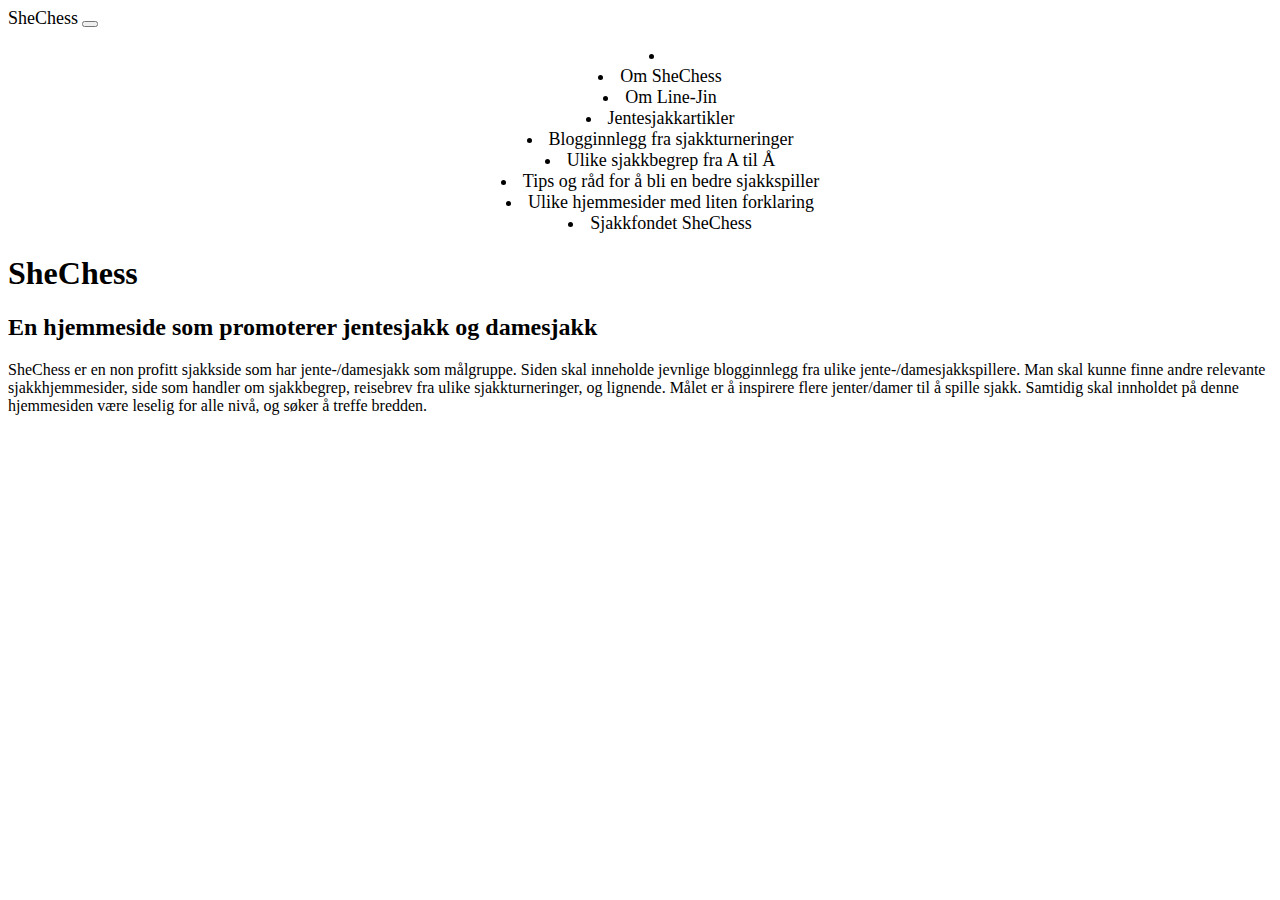
<file: index.html>
<!DOCTYPE html>
<html lang="en">
  <head>
    <meta charset="UTF-8" />
    <meta http-equiv="X-UA-Compatible" content="IE=edge" />
    <meta name="viewport" content="width=device-width, initial-scale=1.0" />
    <title>SheChess - en sjakkside med fokus på temaet jente-/damesjakk</title>
    <link
      href="https://cdn.jsdelivr.net/npm/bootstrap@5.3.0-alpha1/dist/css/bootstrap.min.css"
      rel="stylesheet"
      integrity="sha384-GLhlTQ8iRABdZLl6O3oVMWSktQOp6b7In1Zl3/Jr59b6EGGoI1aFkw7cmDA6j6gD"
      crossorigin="anonymous"
    />
    <script
      src="https://cdn.jsdelivr.net/npm/bootstrap@5.3.0-alpha1/dist/js/bootstrap.bundle.min.js"
      integrity="sha384-w76AqPfDkMBDXo30jS1Sgez6pr3x5MlQ1ZAGC+nuZB+EYdgRZgiwxhTBTkF7CXvN"
      crossorigin="anonymous"
    ></script>
    <link rel="stylesheet" href="/src/styles.css" />
    <link rel="stylesheet" href="/src/styles.css" />
    <link rel="stylesheet" href="/artikler-om-jentespillere.html" />
    <link rel="stylesheet" href="/blogginnlegg-sjakkturneringer.html" />
    <link rel="stylesheet" href="/meritliste.html" />
    <link rel="stylesheet" href="/om-line-jin.html" />
    <link rel="stylesheet" href="/om-shechess.html" />
    <link rel="stylesheet" href="/tips-bedre-sjakkspiller.html" />
    <link rel="stylesheet" href="/ulike-begrep.html" />
    <link rel="stylesheet" href="/sjakkpekere.html" />
  </head>
  <body>
    <nav class="navbar navbar-expand-lg bg-body-tertiary">
      <div class="container-fluid">
        <a class="navbar-brand" href="/index.html">SheChess</a>
        <button
          class="navbar-toggler"
          type="button"
          data-bs-toggle="collapse"
          data-bs-target="#navbarNav"
          aria-controls="navbarNav"
          aria-expanded="false"
          aria-label="Toggle navigation"
        >
          <span class="navbar-toggler-icon"></span>
        </button>
        <div class="collapse navbar-collapse" id="navbarNav">
          <ul class="navbar-nav">
            <li class="nav-item">
              <a
                class="nav-link active"
                aria-current="page"
                href="/index.html"
              ></a>
            </li>
            <li class="nav-item">
              <a class="nav-link" href="/om-shechess.html">Om SheChess</a>
            </li>
            <li class="nav-item">
              <a class="nav-link" href="/om-line-jin.html">Om Line-Jin</a>
            </li>
            <li class="nav-item">
              <a class="nav-link" href="/artikler-om-jentespillere.html"
                >Jentesjakkartikler</a
              >
            </li>
            <li class="nav-item">
              <a class="nav-link" href="/blogginnlegg-sjakkturneringer.html"
                >Blogginnlegg fra sjakkturneringer</a
              >
            </li>
            <li class="nav-item">
              <a class="nav-link" href="/ulike-begrep.html"
                >Ulike sjakkbegrep fra A til Å</a
              >
            </li>
            <li class="nav-item">
              <a class="nav-link" href="/tips-bedre-sjakkspiller.html">
                Tips og råd for å bli en bedre sjakkspiller</a
              >
            </li>
            <li class="nav-item">
              <a class="nav-link" href="/sjakkpekere.html">
                Ulike hjemmesider med liten forklaring</a
              >
            </li>
            <li class="nav-item">
              <a class="nav-link" href="/sjakkfondet-shechess.html"
                >Sjakkfondet SheChess</a
              >
            </li>
          </ul>
        </div>
      </div>
    </nav>
    <h1 class="text-center mt-5 mb-3">SheChess</h1>
    <h2 class="text-center mb-3">
      En hjemmeside som promoterer jentesjakk og damesjakk
    </h2>
    <p class="text-center">
      SheChess er en non profitt sjakkside som har jente-/damesjakk som
      målgruppe. Siden skal inneholde jevnlige blogginnlegg fra ulike
      jente-/damesjakkspillere. Man skal kunne finne andre relevante
      sjakkhjemmesider, side som handler om sjakkbegrep, reisebrev fra ulike
      sjakkturneringer, og lignende. Målet er å inspirere flere jenter/damer til
      å spille sjakk. Samtidig skal innholdet på denne hjemmesiden være leselig
      for alle nivå, og søker å treffe bredden.
    </p>
  </body>
</html>
</file>
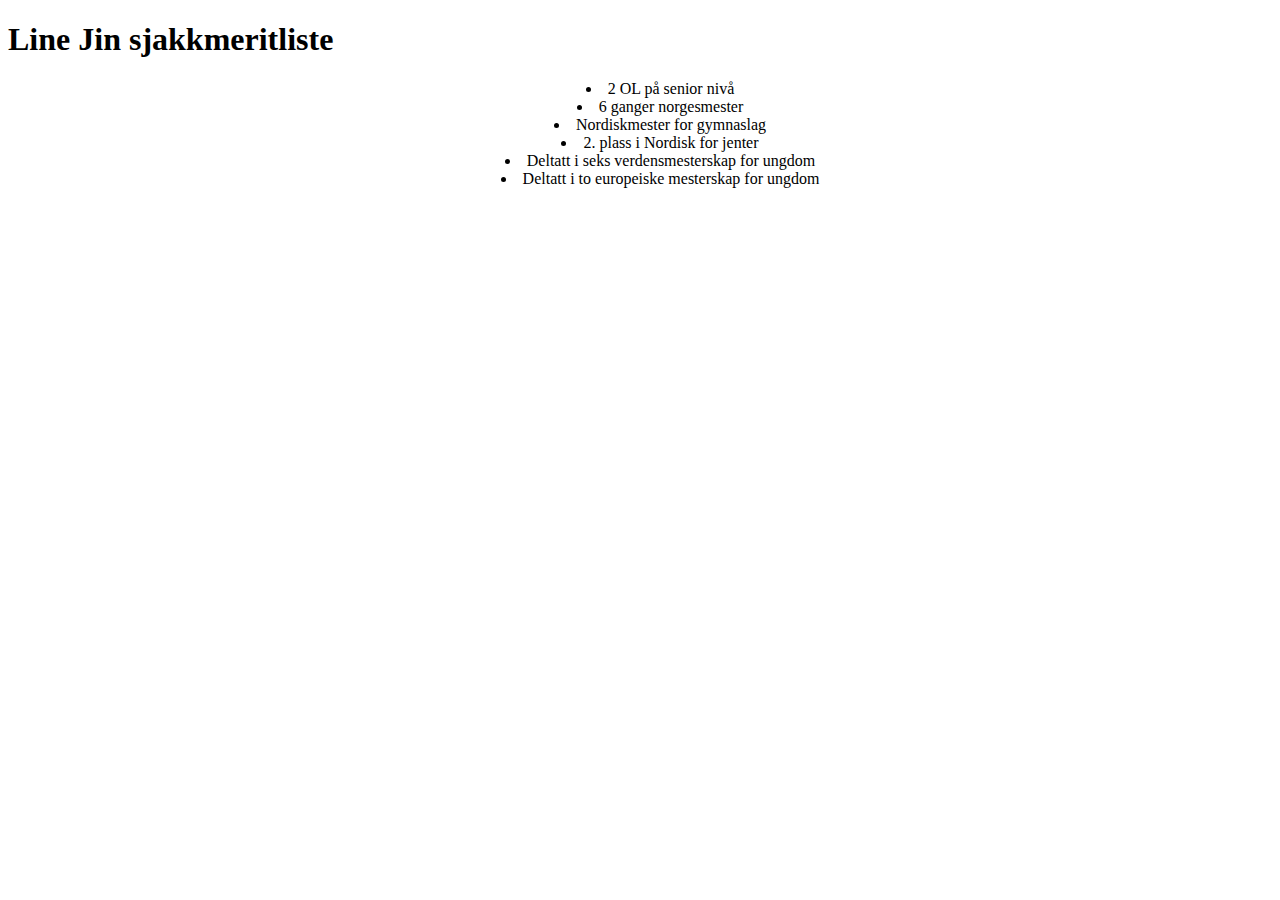
<file: meritliste.html>
<!DOCTYPE html>
<html lang="en">
  <head>
    <meta charset="UTF-8" />
    <meta http-equiv="X-UA-Compatible" content="IE=edge" />
    <meta name="viewport" content="width=device-width, initial-scale=1.0" />
    <title>Line Jin sin sjakkmeritliste</title>
    <link
      href="https://cdn.jsdelivr.net/npm/bootstrap@5.3.0-alpha1/dist/css/bootstrap.min.css"
      rel="stylesheet"
      integrity="sha384-GLhlTQ8iRABdZLl6O3oVMWSktQOp6b7In1Zl3/Jr59b6EGGoI1aFkw7cmDA6j6gD"
      crossorigin="anonymous"
    />
    <script
      src="https://cdn.jsdelivr.net/npm/bootstrap@5.3.0-alpha1/dist/js/bootstrap.bundle.min.js"
      integrity="sha384-w76AqPfDkMBDXo30jS1Sgez6pr3x5MlQ1ZAGC+nuZB+EYdgRZgiwxhTBTkF7CXvN"
      crossorigin="anonymous"
    ></script>
    <link rel="stylesheet" href="/src/styles.css" />
  </head>
  <body>
    <h1 class="text-center mt-5">Line Jin sjakkmeritliste</h1>
    <p>
        <ul>
            <li> 2 OL på senior nivå</li>
            <li> 6 ganger norgesmester</li>
            <li> Nordiskmester for
      gymnaslag</li>
      <li> 2. plass i Nordisk for jenter</li>
      <li> Deltatt i seks
      verdensmesterskap for ungdom</li>
      <li> Deltatt i to europeiske mesterskap for
      ungdom</li>
           
      </ul>
    </p>
  </body>
</html>
</file>
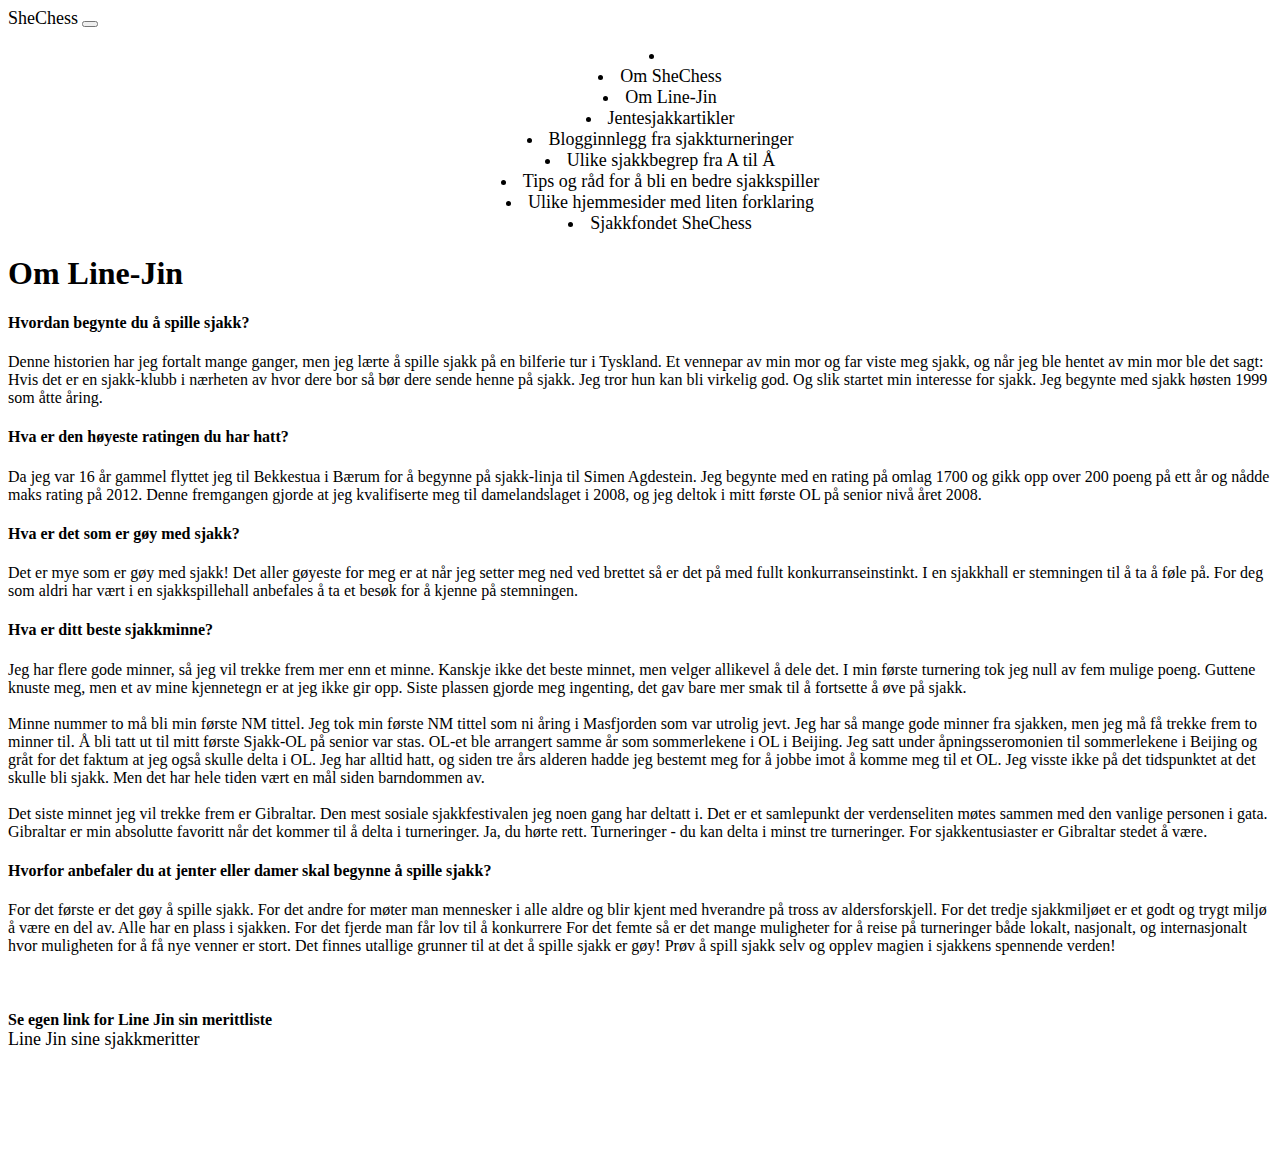
<file: om-line-jin.html>
<!DOCTYPE html>
<html lang="en">
  <head>
    <meta charset="UTF-8" />
    <meta http-equiv="X-UA-Compatible" content="IE=edge" />
    <meta name="viewport" content="width=device-width, initial-scale=1.0" />
    <title>Om Line-Jin sjakk og annen bakgrunn</title>
    <link
      href="https://cdn.jsdelivr.net/npm/bootstrap@5.3.0-alpha1/dist/css/bootstrap.min.css"
      rel="stylesheet"
      integrity="sha384-GLhlTQ8iRABdZLl6O3oVMWSktQOp6b7In1Zl3/Jr59b6EGGoI1aFkw7cmDA6j6gD"
      crossorigin="anonymous"
    />
    <script
      src="https://cdn.jsdelivr.net/npm/bootstrap@5.3.0-alpha1/dist/js/bootstrap.bundle.min.js"
      integrity="sha384-w76AqPfDkMBDXo30jS1Sgez6pr3x5MlQ1ZAGC+nuZB+EYdgRZgiwxhTBTkF7CXvN"
      crossorigin="anonymous"
    ></script>
    <link rel="stylesheet" href="/src/styles.css" />
  </head>
  <body>
    <nav class="navbar navbar-expand-lg bg-body-tertiary">
      <div class="container-fluid">
        <a class="navbar-brand" href="/index.html">SheChess</a>
        <button
          class="navbar-toggler"
          type="button"
          data-bs-toggle="collapse"
          data-bs-target="#navbarNav"
          aria-controls="navbarNav"
          aria-expanded="false"
          aria-label="Toggle navigation"
        >
          <span class="navbar-toggler-icon"></span>
        </button>
        <div class="collapse navbar-collapse" id="navbarNav">
          <ul class="navbar-nav">
            <li class="nav-item">
              <a class="nav-link" aria-current="page" href="/index.html"></a>
            </li>
            <li class="nav-item">
              <a class="nav-link" href="/om-shechess.html">Om SheChess</a>
            </li>
            <li class="nav-item">
              <a class="nav-link active" href="/om-line-jin.html"
                >Om Line-Jin</a
              >
            </li>
            <li class="nav-item">
              <a class="nav-link" href="/artikler-om-jentespillere.html"
                >Jentesjakkartikler</a
              >
            </li>
            <li class="nav-item">
              <a class="nav-link" href="/blogginnlegg-sjakkturneringer.html"
                >Blogginnlegg fra sjakkturneringer</a
              >
            </li>
            <li class="nav-item">
              <a class="nav-link" href="/ulike-begrep.html"
                >Ulike sjakkbegrep fra A til Å</a
              >
            </li>
            <li class="nav-item">
              <a class="nav-link" href="/tips-bedre-sjakkspiller.html">
                Tips og råd for å bli en bedre sjakkspiller</a
              >
            </li>
            <li class="nav-item">
              <a class="nav-link" href="/ulike-hjemmesider.html">
                Ulike hjemmesider med liten forklaring</a
              >
            </li>
            <li class="nav-item">
              <a class="nav-link" href="/sjakkfondet-shechess.html"
                >Sjakkfondet SheChess</a
              >
            </li>
          </ul>
        </div>
      </div>
    </nav>
    <h1 class="text-center mt-5 mb-3">Om Line-Jin</h1>
    <h4 class="text-center">Hvordan begynte du å spille sjakk?</h4>
    <p class="text-center">
      Denne historien har jeg fortalt mange ganger, men jeg lærte å spille sjakk
      på en bilferie tur i Tyskland. Et vennepar av min mor og far viste meg
      sjakk, og når jeg ble hentet av min mor ble det sagt: Hvis det er en
      sjakk-klubb i nærheten av hvor dere bor så bør dere sende henne på sjakk.
      Jeg tror hun kan bli virkelig god. Og slik startet min interesse for
      sjakk. Jeg begynte med sjakk høsten 1999 som åtte åring.
    </p>
    <h4 class="text-center mt-5">Hva er den høyeste ratingen du har hatt?</h4>
    <p class="text-center">
      Da jeg var 16 år gammel flyttet jeg til Bekkestua i Bærum for å begynne på
      sjakk-linja til Simen Agdestein. Jeg begynte med en rating på omlag 1700
      og gikk opp over 200 poeng på ett år og nådde maks rating på 2012. Denne
      fremgangen gjorde at jeg kvalifiserte meg til damelandslaget i 2008, og
      jeg deltok i mitt første OL på senior nivå året 2008.
    </p>
    <h4 class="text-center">Hva er det som er gøy med sjakk?</h4>
    <p class="text-center">
      Det er mye som er gøy med sjakk! Det aller gøyeste for meg er at når jeg
      setter meg ned ved brettet så er det på med fullt konkurranseinstinkt. I
      en sjakkhall er stemningen til å ta å føle på. For deg som aldri har vært
      i en sjakkspillehall anbefales å ta et besøk for å kjenne på stemningen.
    </p>
    <h4 class="text-center mt-5">Hva er ditt beste sjakkminne?</h4>
    <p class="text-center">
      Jeg har flere gode minner, så jeg vil trekke frem mer enn et minne.
      Kanskje ikke det beste minnet, men velger allikevel å dele det. I min
      første turnering tok jeg null av fem mulige poeng. Guttene knuste meg, men
      et av mine kjennetegn er at jeg ikke gir opp. Siste plassen gjorde meg
      ingenting, det gav bare mer smak til å fortsette å øve på sjakk.
      <br />
      <br />
      Minne nummer to må bli min første NM tittel. Jeg tok min første NM tittel
      som ni åring i Masfjorden som var utrolig jevt. Jeg har så mange gode
      minner fra sjakken, men jeg må få trekke frem to minner til. Å bli tatt ut
      til mitt første Sjakk-OL på senior var stas. OL-et ble arrangert samme år
      som sommerlekene i OL i Beijing. Jeg satt under åpningsseromonien til
      sommerlekene i Beijing og gråt for det faktum at jeg også skulle delta i
      OL. Jeg har alltid hatt, og siden tre års alderen hadde jeg bestemt meg
      for å jobbe imot å komme meg til et OL. Jeg visste ikke på det tidspunktet
      at det skulle bli sjakk. Men det har hele tiden vært en mål siden
      barndommen av.
      <br />
      <br />
      Det siste minnet jeg vil trekke frem er Gibraltar. Den mest sosiale
      sjakkfestivalen jeg noen gang har deltatt i. Det er et samlepunkt der
      verdenseliten møtes sammen med den vanlige personen i gata. Gibraltar er
      min absolutte favoritt når det kommer til å delta i turneringer. Ja, du
      hørte rett. Turneringer - du kan delta i minst tre turneringer. For
      sjakkentusiaster er Gibraltar stedet å være.
    </p>
    <h4 class="text-center mt-5">
      Hvorfor anbefaler du at jenter eller damer skal begynne å spille sjakk?
    </h4>
    <p class="text-center">
      For det første er det gøy å spille sjakk. For det andre for møter man
      mennesker i alle aldre og blir kjent med hverandre på tross av
      aldersforskjell. For det tredje sjakkmiljøet er et godt og trygt miljø å
      være en del av. Alle har en plass i sjakken. For det fjerde man får lov
      til å konkurrere For det femte så er det mange muligheter for å reise på
      turneringer både lokalt, nasjonalt, og internasjonalt hvor muligheten for
      å få nye venner er stort. Det finnes utallige grunner til at det å spille
      sjakk er gøy! Prøv å spill sjakk selv og opplev magien i sjakkens
      spennende verden!
    </p>
    <br />
    <h4 class="text-center mt-5">
      Se egen link for Line Jin sin merittliste
      <br />
      <a class="meritliste" href="/meritliste.html"
        >Line Jin sine sjakkmeritter</a
      >
    </h4>
  </body>
</html>
</file>
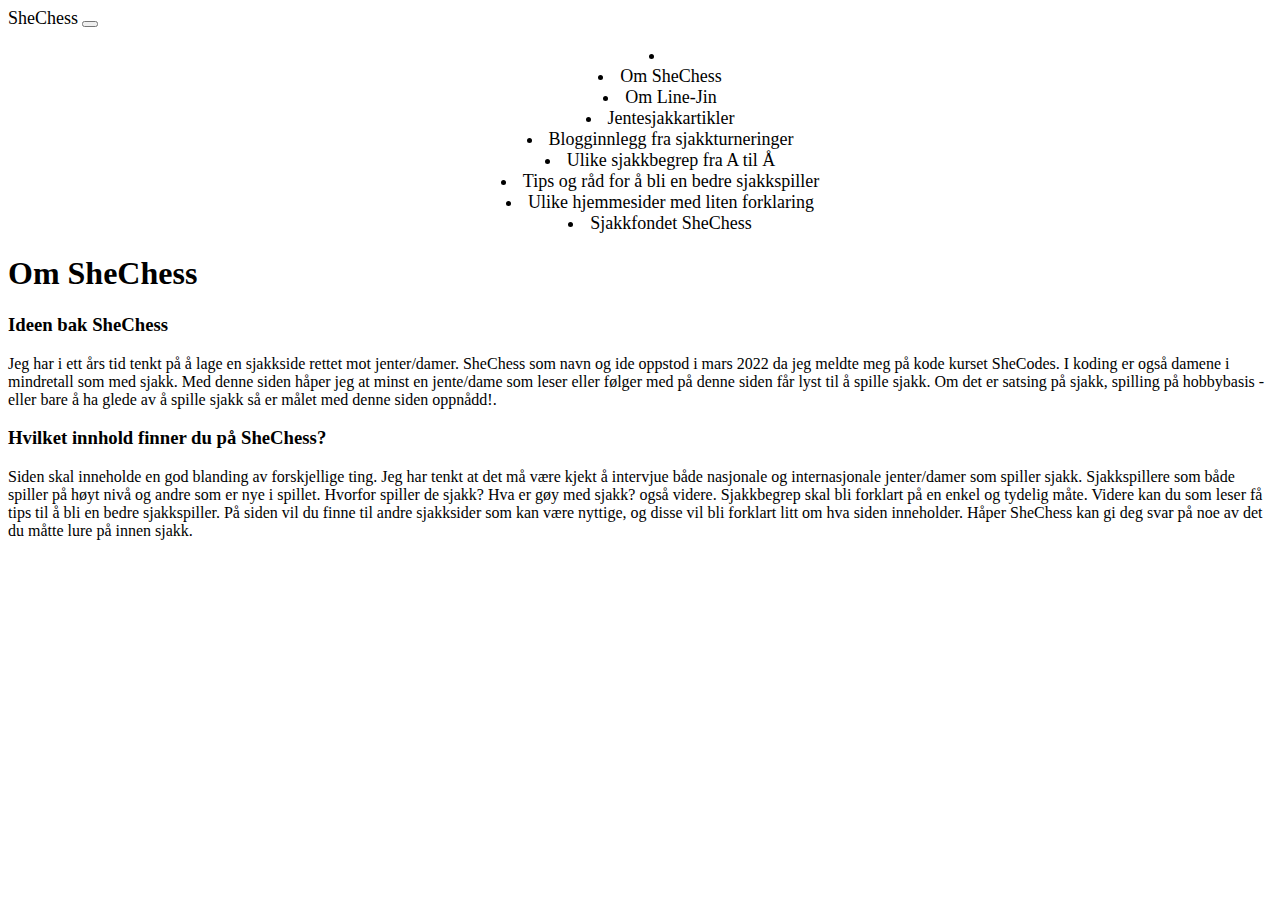
<file: om-shechess.html>
<!DOCTYPE html>
<html lang="en">
  <head>
    <meta charset="UTF-8" />
    <meta http-equiv="X-UA-Compatible" content="IE=edge" />
    <meta name="viewport" content="width=device-width, initial-scale=1.0" />
    <title>Om SheChess som hjemmeside</title>
    <link
      href="https://cdn.jsdelivr.net/npm/bootstrap@5.3.0-alpha1/dist/css/bootstrap.min.css"
      rel="stylesheet"
      integrity="sha384-GLhlTQ8iRABdZLl6O3oVMWSktQOp6b7In1Zl3/Jr59b6EGGoI1aFkw7cmDA6j6gD"
      crossorigin="anonymous"
    />
    <script
      src="https://cdn.jsdelivr.net/npm/bootstrap@5.3.0-alpha1/dist/js/bootstrap.bundle.min.js"
      integrity="sha384-w76AqPfDkMBDXo30jS1Sgez6pr3x5MlQ1ZAGC+nuZB+EYdgRZgiwxhTBTkF7CXvN"
      crossorigin="anonymous"
    ></script>
    <link rel="stylesheet" href="/src/styles.css" />
  </head>
  <body>
    <nav class="navbar navbar-expand-lg bg-body-tertiary">
      <div class="container-fluid">
        <a class="navbar-brand" href="/index.html">SheChess</a>
        <button
          class="navbar-toggler"
          type="button"
          data-bs-toggle="collapse"
          data-bs-target="#navbarNav"
          aria-controls="navbarNav"
          aria-expanded="false"
          aria-label="Toggle navigation"
        >
          <span class="navbar-toggler-icon"></span>
        </button>
        <div class="collapse navbar-collapse" id="navbarNav">
          <ul class="navbar-nav">
            <li class="nav-item">
              <a class="nav-link" aria-current="page" href="/index.html"></a>
            </li>
            <li class="nav-item">
              <a class="nav-link active" href="/om-shechess.html"
                >Om SheChess</a
              >
            </li>
            <li class="nav-item">
              <a class="nav-link" href="/om-line-jin.html">Om Line-Jin</a>
            </li>
            <li class="nav-item">
              <a class="nav-link" href="/artikler-om-jentespillere.html"
                >Jentesjakkartikler</a
              >
            </li>
            <li class="nav-item">
              <a class="nav-link" href="/blogginnlegg-sjakkturneringer.html"
                >Blogginnlegg fra sjakkturneringer</a
              >
            </li>
            <li class="nav-item">
              <a class="nav-link" href="/ulike-begrep.html"
                >Ulike sjakkbegrep fra A til Å</a
              >
            </li>
            <li class="nav-item">
              <a class="nav-link" href="/tips-bedre-sjakkspiller.html">
                Tips og råd for å bli en bedre sjakkspiller</a
              >
            </li>
            <li class="nav-item">
              <a class="nav-link" href="/sjakkpekere.html">
                Ulike hjemmesider med liten forklaring</a
              >
            </li>
            <li class="nav-item">
              <a class="nav-link" href="/sjakkfondet-shechess.html"
                >Sjakkfondet SheChess</a
              >
            </li>
          </ul>
        </div>
      </div>
    </nav>
    <h1 class="text-center m-5">Om SheChess</h1>
    <h3 class="text-center mb-3">Ideen bak SheChess</h3>
    <p class="text-center">
      Jeg har i ett års tid tenkt på å lage en sjakkside rettet mot
      jenter/damer. SheChess som navn og ide oppstod i mars 2022 da jeg meldte
      meg på kode kurset SheCodes. I koding er også damene i mindretall som med
      sjakk. Med denne siden håper jeg at minst en jente/dame som leser eller
      følger med på denne siden får lyst til å spille sjakk. Om det er satsing
      på sjakk, spilling på hobbybasis - eller bare å ha glede av å spille sjakk
      så er målet med denne siden oppnådd!.
    </p>
    <h3 class="text-center mt-5 mb-3">
      Hvilket innhold finner du på SheChess?
    </h3>
    <p class="text-center">
      Siden skal inneholde en god blanding av forskjellige ting. Jeg har tenkt
      at det må være kjekt å intervjue både nasjonale og internasjonale
      jenter/damer som spiller sjakk. Sjakkspillere som både spiller på høyt
      nivå og andre som er nye i spillet. Hvorfor spiller de sjakk? Hva er gøy
      med sjakk? også videre. Sjakkbegrep skal bli forklart på en enkel og
      tydelig måte. Videre kan du som leser få tips til å bli en bedre
      sjakkspiller. På siden vil du finne til andre sjakksider som kan være
      nyttige, og disse vil bli forklart litt om hva siden inneholder. Håper
      SheChess kan gi deg svar på noe av det du måtte lure på innen sjakk.
    </p>
  </body>
</html>
</file>
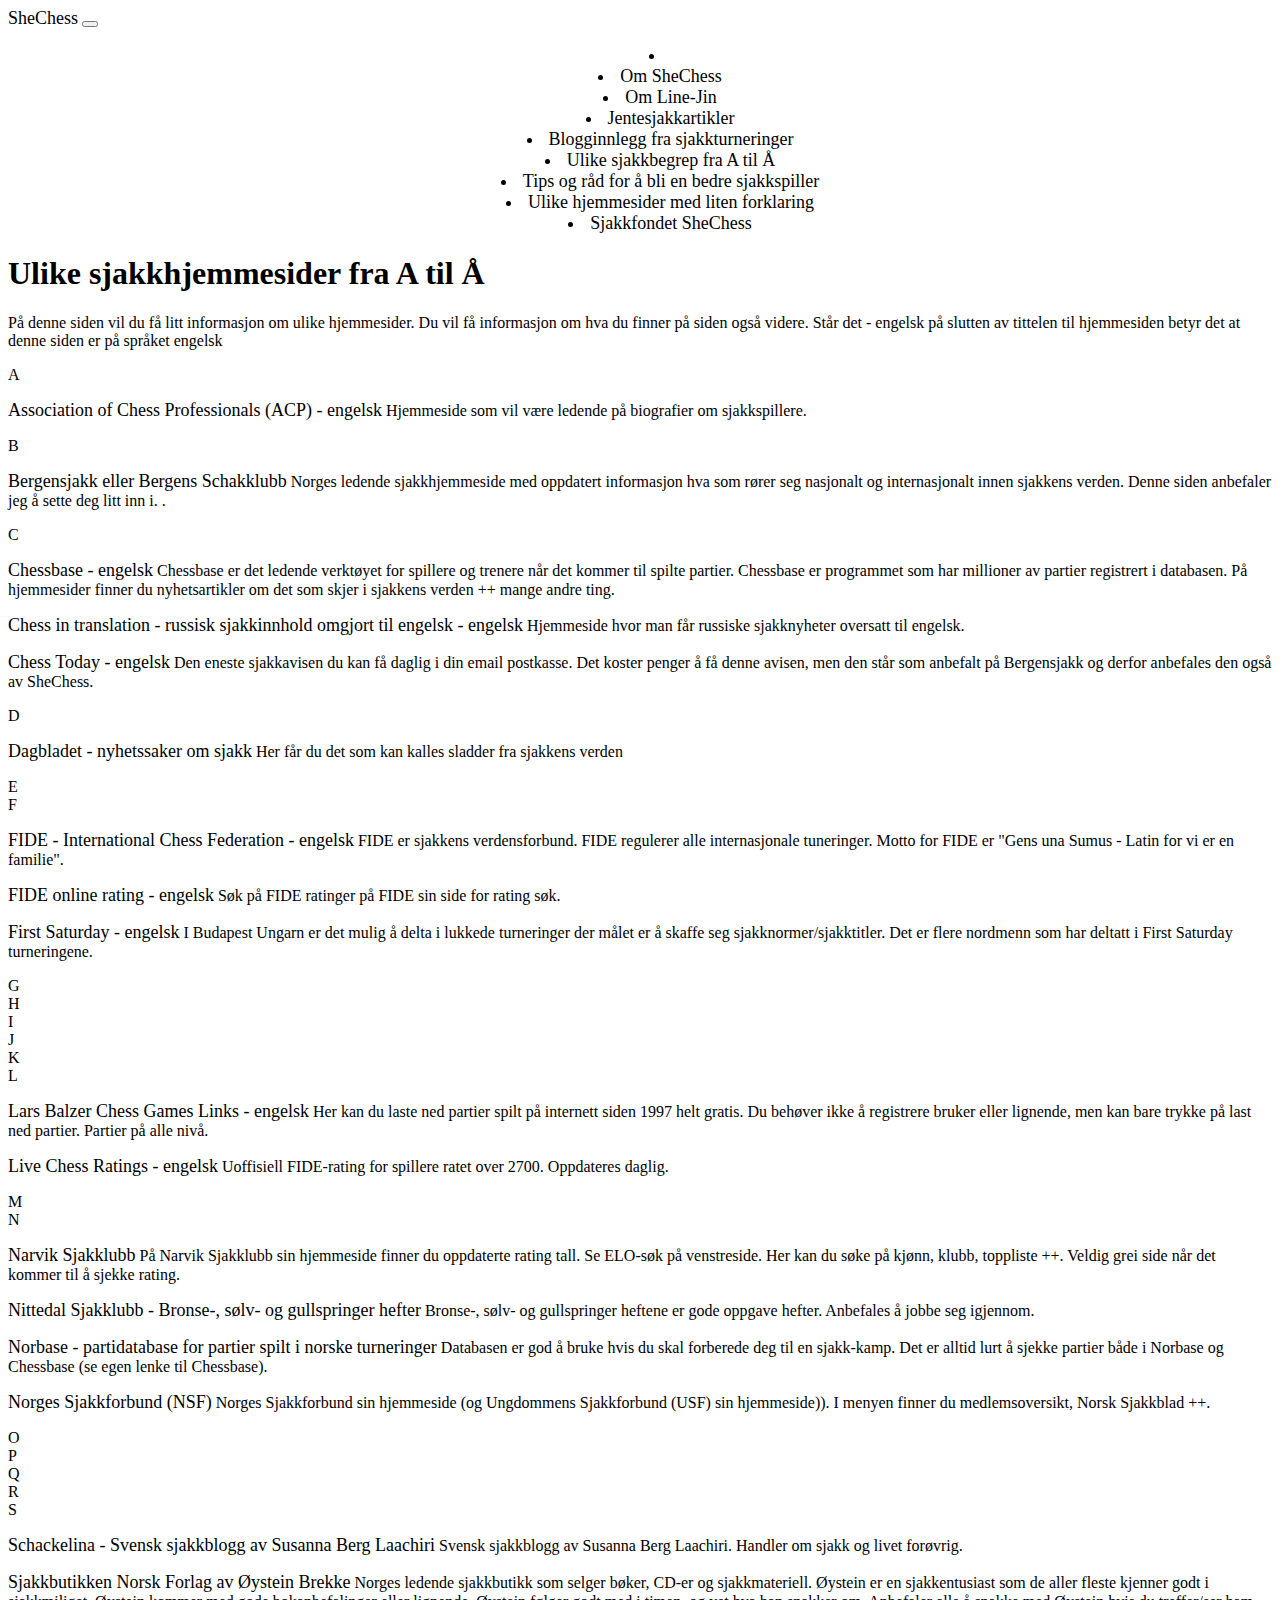
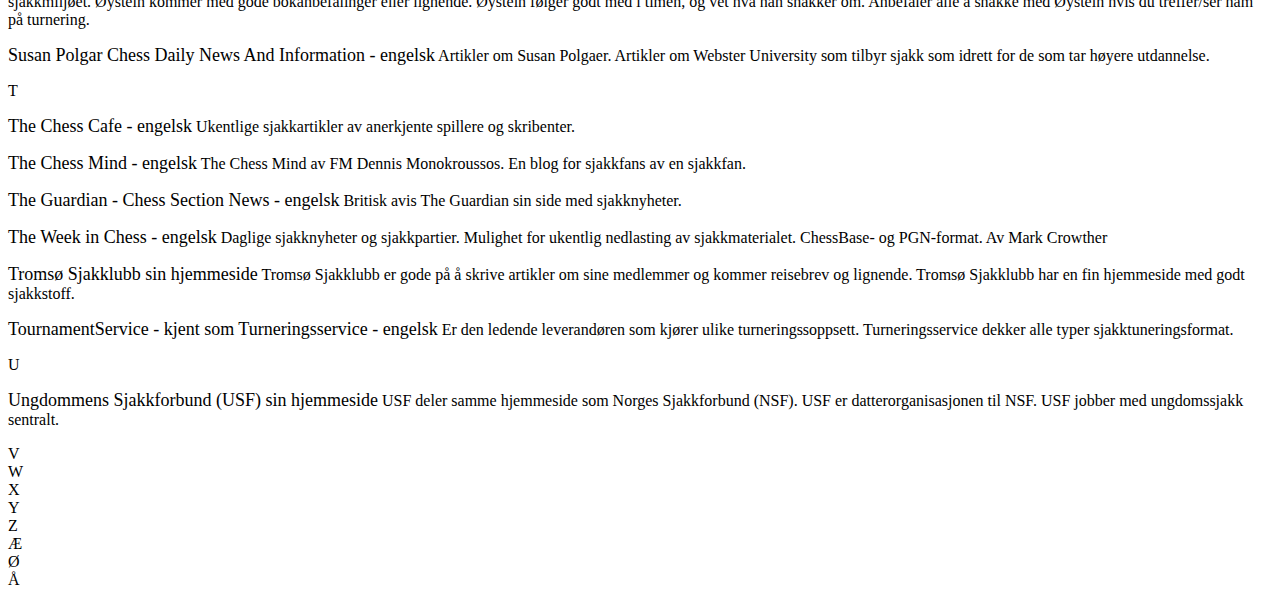
<file: sjakkpekere.html>
<!DOCTYPE html>
<html lang="en">
  <head>
    <meta charset="UTF-8" />
    <meta http-equiv="X-UA-Compatible" content="IE=edge" />
    <meta name="viewport" content="width=device-width, initial-scale=1.0" />
    <title>Sjakkbegrep fra A til Å enkelt forklart</title>
    <link
      href="https://cdn.jsdelivr.net/npm/bootstrap@5.3.0-alpha1/dist/css/bootstrap.min.css"
      rel="stylesheet"
      integrity="sha384-GLhlTQ8iRABdZLl6O3oVMWSktQOp6b7In1Zl3/Jr59b6EGGoI1aFkw7cmDA6j6gD"
      crossorigin="anonymous"
    />
    <script
      src="https://cdn.jsdelivr.net/npm/bootstrap@5.3.0-alpha1/dist/js/bootstrap.bundle.min.js"
      integrity="sha384-w76AqPfDkMBDXo30jS1Sgez6pr3x5MlQ1ZAGC+nuZB+EYdgRZgiwxhTBTkF7CXvN"
      crossorigin="anonymous"
    ></script>
    <link rel="stylesheet" href="/src/styles.css" />
  </head>
  <body>
    <nav class="navbar navbar-expand-lg bg-body-tertiary">
      <div class="container-fluid">
        <a class="navbar-brand" href="/index.html">SheChess</a>
        <button
          class="navbar-toggler"
          type="button"
          data-bs-toggle="collapse"
          data-bs-target="#navbarNav"
          aria-controls="navbarNav"
          aria-expanded="false"
          aria-label="Toggle navigation"
        >
          <span class="navbar-toggler-icon"></span>
        </button>
        <div class="collapse navbar-collapse" id="navbarNav">
          <ul class="navbar-nav">
            <li class="nav-item">
              <a class="nav-link" aria-current="page" href="/index.html"></a>
            </li>
            <li class="nav-item">
              <a class="nav-link" href="/om-shechess.html">Om SheChess</a>
            </li>
            <li class="nav-item">
              <a class="nav-link" href="/om-line-jin.html">Om Line-Jin</a>
            </li>
            <li class="nav-item">
              <a class="nav-link" href="/artikler-om-jentespillere.html"
                >Jentesjakkartikler</a
              >
            </li>
            <li class="nav-item">
              <a class="nav-link" href="/blogginnlegg-sjakkturneringer.html"
                >Blogginnlegg fra sjakkturneringer</a
              >
            </li>
            <li class="nav-item">
              <a class="nav-link" href="/ulike-begrep.html"
                >Ulike sjakkbegrep fra A til Å</a
              >
            </li>
            <li class="nav-item">
              <a class="nav-link" href="/tips-bedre-sjakkspiller.html">
                Tips og råd for å bli en bedre sjakkspiller</a
              >
            </li>
            <li class="nav-item">
              <a class="nav-link active" href="/sjakkpekere.html">
                Ulike hjemmesider med liten forklaring</a
              >
            </li>
            <li class="nav-item">
              <a class="nav-link" href="/sjakkfondet-shechess.html"
                >Sjakkfondet SheChess</a
              >
            </li>
          </ul>
        </div>
      </div>
    </nav>
    <h1 class="text-center mt-5">Ulike sjakkhjemmesider fra A til Å</h1>
    <p class="text-center">
      På denne siden vil du få litt informasjon om ulike hjemmesider. Du vil få
      informasjon om hva du finner på siden også videre. Står det - engelsk på
      slutten av tittelen til hjemmesiden betyr det at denne siden er på språket
      engelsk
    </p>
    <div class="container mt-4">
      <div class="row mt-5 mb-5">
        <div class="col-sm">
          A
          <p>
            <a href="http://www.chess-players.org/" target="_blank"
              >Association of Chess Professionals (ACP) - engelsk</a
            >
            Hjemmeside som vil være ledende på biografier om sjakkspillere.
          </p>
        </div>
        <div class="col-sm">
          B
          <p>
            <a href="https://bergensjakk.no/" target="_blank"
              >Bergensjakk eller Bergens Schakklubb</a
            >
            Norges ledende sjakkhjemmeside med oppdatert informasjon hva som
            rører seg nasjonalt og internasjonalt innen sjakkens verden. Denne
            siden anbefaler jeg å sette deg litt inn i. .
          </p>
        </div>
        <div class="col-sm">
          C
          <p>
            <a href="https://en.chessbase.com/" target="_blank"
              >Chessbase - engelsk</a
            >
            Chessbase er det ledende verktøyet for spillere og trenere når det
            kommer til spilte partier. Chessbase er programmet som har millioner
            av partier registrert i databasen. På hjemmesider finner du
            nyhetsartikler om det som skjer i sjakkens verden ++ mange andre
            ting.
          </p>
          <p>
            <a href="https://www.chessintranslation.com/" target="_blank"
              >Chess in translation - russisk sjakkinnhold omgjort til engelsk -
              engelsk</a
            >
            Hjemmeside hvor man får russiske sjakknyheter oversatt til engelsk.
          </p>
          <p>
            <a href="http://www.chesstoday.net/" target="_blank"
              >Chess Today - engelsk</a
            >
            Den eneste sjakkavisen du kan få daglig i din email postkasse. Det
            koster penger å få denne avisen, men den står som anbefalt på
            Bergensjakk og derfor anbefales den også av SheChess.
          </p>
        </div>
      </div>
      <div class="row mt-5 mb-5">
        <div class="col-sm">
          D
          <p>
            <a href="https://www.dagbladet.no/emne/sjakk" target="_blank"
              >Dagbladet - nyhetssaker om sjakk</a
            >
            Her får du det som kan kalles sladder fra sjakkens verden
          </p>
        </div>
        <div class="col-sm">E</div>
        <div class="col-sm">
          F
          <p>
            <a href="https://www.fide.com/" target="_blank"
              >FIDE - International Chess Federation - engelsk</a
            >
            FIDE er sjakkens verdensforbund. FIDE regulerer alle internasjonale
            tuneringer. Motto for FIDE er "Gens una Sumus - Latin for vi er en
            familie".
          </p>
          <p>
            <a href="http://ratings.fide.com/" target="_blank"
              >FIDE online rating - engelsk</a
            >
            Søk på FIDE ratinger på FIDE sin side for rating søk.
          </p>
          <p>
            <a href="http://www.firstsaturday.hu/2212/index.htm" target="_blank"
              >First Saturday - engelsk</a
            >
            I Budapest Ungarn er det mulig å delta i lukkede turneringer der
            målet er å skaffe seg sjakknormer/sjakktitler. Det er flere nordmenn
            som har deltatt i First Saturday turneringene.
          </p>
        </div>
      </div>
      <div class="row mt-5 mb-5">
        <div class="col-sm">G</div>
        <div class="col-sm">H</div>
        <div class="col-sm">I</div>
      </div>
      <div class="row mt-5 mb-5">
        <div class="col-sm">J</div>
        <div class="col-sm">K</div>
        <div class="col-sm">
          L
          <p>
            <a
              href="http://www.chessgameslinks.lars-balzer.info/"
              target="_blank"
              >Lars Balzer Chess Games Links - engelsk</a
            >
            Her kan du laste ned partier spilt på internett siden 1997 helt
            gratis. Du behøver ikke å registrere bruker eller lignende, men kan
            bare trykke på last ned partier. Partier på alle nivå.
          </p>
          <p>
            <a href="https://www.2700chess.com/" target="_blank"
              >Live Chess Ratings - engelsk</a
            >
            Uoffisiell FIDE-rating for spillere ratet over 2700. Oppdateres
            daglig.
          </p>
        </div>
      </div>
      <div class="row mt-5 mb-5">
        <div class="col-sm">M</div>
        <div class="col-sm">
          N
          <p>
            <a href="http://www.narviksjakklubb.org/" target="_blank"
              >Narvik Sjakklubb</a
            >
            På Narvik Sjakklubb sin hjemmeside finner du oppdaterte rating tall.
            Se ELO-søk på venstreside. Her kan du søke på kjønn, klubb,
            toppliste ++. Veldig grei side når det kommer til å sjekke rating.
          </p>
          <p>
            <a
              href="http://www.nittedalsjakk.priv.no/springerne.shtml"
              target="_blank"
              >Nittedal Sjakklubb - Bronse-, sølv- og gullspringer hefter</a
            >
            Bronse-, sølv- og gullspringer heftene er gode oppgave hefter.
            Anbefales å jobbe seg igjennom.
          </p>
          <p>
            <a href="http://norbase.sjakk.biz/" target="_blank"
              >Norbase - partidatabase for partier spilt i norske turneringer</a
            >
            Databasen er god å bruke hvis du skal forberede deg til en
            sjakk-kamp. Det er alltid lurt å sjekke partier både i Norbase og
            Chessbase (se egen lenke til Chessbase).
          </p>
          <p>
            <a href="https://www.sjakk.no/" target="_blank"
              >Norges Sjakkforbund (NSF)</a
            >
            Norges Sjakkforbund sin hjemmeside (og Ungdommens Sjakkforbund (USF)
            sin hjemmeside)). I menyen finner du medlemsoversikt, Norsk
            Sjakkblad ++.
          </p>
        </div>
        <div class="col-sm">O</div>
      </div>
      <div class="row mt-5 mb-5">
        <div class="col-sm">P</div>
        <div class="col-sm">Q</div>
        <div class="col-sm">R</div>
      </div>
      <div class="row mt-5 mb-5">
        <div class="col-sm">
          S
          <p>
            <a href="https://schackelina.bloggo.nu/" target="_blank"
              >Schackelina - Svensk sjakkblogg av Susanna Berg Laachiri</a
            >
            Svensk sjakkblogg av Susanna Berg Laachiri. Handler om sjakk og
            livet forøvrig.
          </p>
          <p>
            <a href="https://www.sjakkbutikken.no/" target="_blank"
              >Sjakkbutikken Norsk Forlag av Øystein Brekke</a
            >
            Norges ledende sjakkbutikk som selger bøker, CD-er og
            sjakkmateriell. Øystein er en sjakkentusiast som de aller fleste
            kjenner godt i sjakkmiljøet. Øystein kommer med gode bokanbefalinger
            eller lignende. Øystein følger godt med i timen, og vet hva han
            snakker om. Anbefaler alle å snakke med Øystein hvis du treffer/ser
            ham på turnering.
          </p>
          <p>
            <a href="https://chessdailynews.com/" target="_blank"
              >Susan Polgar Chess Daily News And Information - engelsk</a
            >
            Artikler om Susan Polgaer. Artikler om Webster University som tilbyr
            sjakk som idrett for de som tar høyere utdannelse.
          </p>
        </div>
        <div class="col-sm">
          T
          <p>
            <a href="https://chesscafe.com/" target="_blank"
              >The Chess Cafe - engelsk</a
            >
            Ukentlige sjakkartikler av anerkjente spillere og skribenter.
          </p>
          <p>
            <a href="http://www.thechessmind.net/" target="_blank"
              >The Chess Mind - engelsk</a
            >
            The Chess Mind av FM Dennis Monokroussos. En blog for sjakkfans av
            en sjakkfan.
          </p>
          <p>
            <a href="https://www.theguardian.com/sport/chess" target="_blank"
              >The Guardian - Chess Section News - engelsk</a
            >
            Britisk avis The Guardian sin side med sjakknyheter.
          </p>
          <p>
            <a href="https://theweekinchess.com/" target="_blank"
              >The Week in Chess - engelsk</a
            >
            Daglige sjakknyheter og sjakkpartier. Mulighet for ukentlig
            nedlasting av sjakkmaterialet. ChessBase- og PGN-format. Av Mark
            Crowther
          </p>
          <p>
            <a href="http://tromsosjakk.no/" target="_blank"
              >Tromsø Sjakklubb sin hjemmeside</a
            >
            Tromsø Sjakklubb er gode på å skrive artikler om sine medlemmer og
            kommer reisebrev og lignende. Tromsø Sjakklubb har en fin hjemmeside
            med godt sjakkstoff.
          </p>
          <p>
            <a href="https://tournamentservice.com/" target="_blank"
              >TournamentService - kjent som Turneringsservice - engelsk</a
            >
            Er den ledende leverandøren som kjører ulike turneringssoppsett.
            Turneringsservice dekker alle typer sjakktuneringsformat.
          </p>
        </div>
        <div class="col-sm">
          U
          <p>
            <a href="https://www.sjakk.no/" target="_blank"
              >Ungdommens Sjakkforbund (USF) sin hjemmeside</a
            >
            USF deler samme hjemmeside som Norges Sjakkforbund (NSF). USF er
            datterorganisasjonen til NSF. USF jobber med ungdomssjakk sentralt.
          </p>
        </div>
      </div>
      <div class="row mt-5 mb-5">
        <div class="col-sm">V</div>
        <div class="col-sm">W</div>
        <div class="col-sm">X</div>
      </div>
      <div class="row mt-5 mb-5">
        <div class="col-sm">Y</div>
        <div class="col-sm">Z</div>
        <div class="col-sm">Æ</div>
      </div>
      <div class="row mt-5 mb-5">
        <div class="col-sm">Ø</div>
        <div class="col-sm">Å</div>
        <div class="col-sm"></div>
      </div>
    </div>
  </body>
</html>
</file>
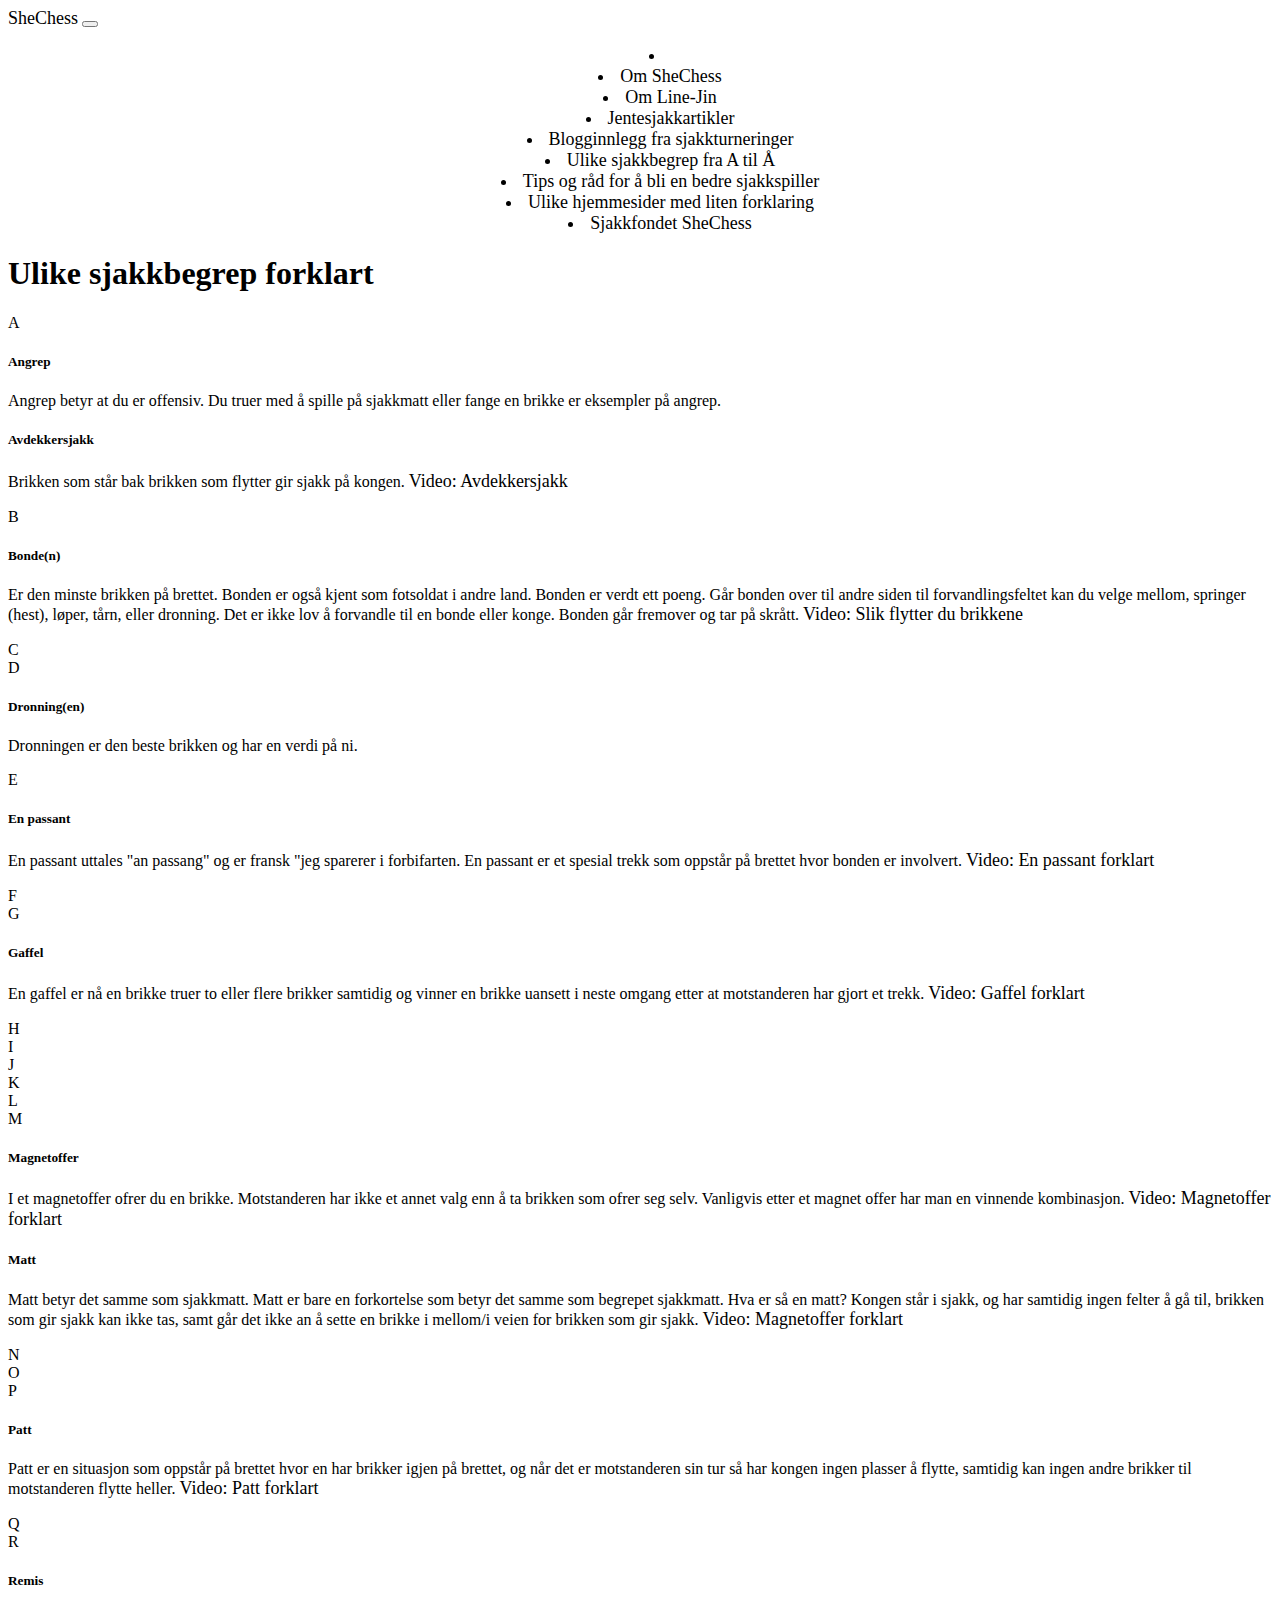
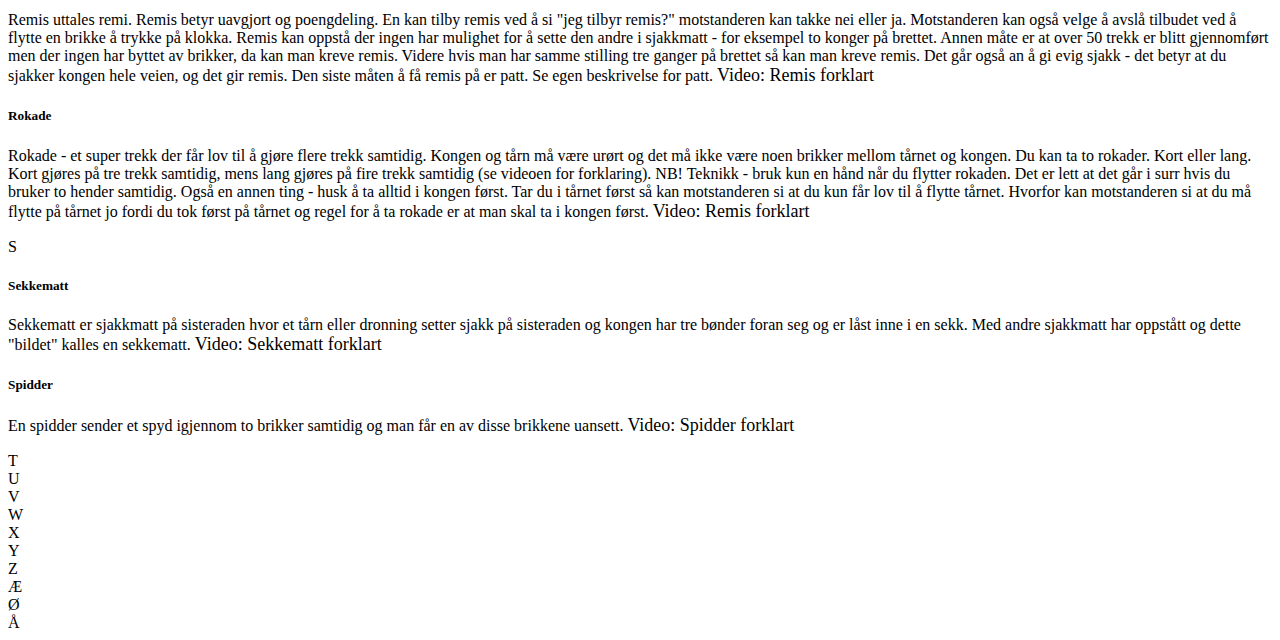
<file: ulike-begrep.html>
<!DOCTYPE html>
<html lang="en">
  <head>
    <meta charset="UTF-8" />
    <meta http-equiv="X-UA-Compatible" content="IE=edge" />
    <meta name="viewport" content="width=device-width, initial-scale=1.0" />
    <title>Sjakksider fra A til Å enkelt forklart</title>
    <link
      href="https://cdn.jsdelivr.net/npm/bootstrap@5.3.0-alpha1/dist/css/bootstrap.min.css"
      rel="stylesheet"
      integrity="sha384-GLhlTQ8iRABdZLl6O3oVMWSktQOp6b7In1Zl3/Jr59b6EGGoI1aFkw7cmDA6j6gD"
      crossorigin="anonymous"
    />
    <script
      src="https://cdn.jsdelivr.net/npm/bootstrap@5.3.0-alpha1/dist/js/bootstrap.bundle.min.js"
      integrity="sha384-w76AqPfDkMBDXo30jS1Sgez6pr3x5MlQ1ZAGC+nuZB+EYdgRZgiwxhTBTkF7CXvN"
      crossorigin="anonymous"
    ></script>
    <link rel="stylesheet" href="/src/styles.css" />
  </head>
  <body>
    <nav class="navbar navbar-expand-lg bg-body-tertiary">
      <div class="container-fluid">
        <a class="navbar-brand" href="/index.html">SheChess</a>
        <button
          class="navbar-toggler"
          type="button"
          data-bs-toggle="collapse"
          data-bs-target="#navbarNav"
          aria-controls="navbarNav"
          aria-expanded="false"
          aria-label="Toggle navigation"
        >
          <span class="navbar-toggler-icon"></span>
        </button>
        <div class="collapse navbar-collapse" id="navbarNav">
          <ul class="navbar-nav">
            <li class="nav-item">
              <a class="nav-link" aria-current="page" href="/index.html"></a>
            </li>
            <li class="nav-item">
              <a class="nav-link" href="/om-shechess.html">Om SheChess</a>
            </li>
            <li class="nav-item">
              <a class="nav-link" href="/om-line-jin.html">Om Line-Jin</a>
            </li>
            <li class="nav-item">
              <a class="nav-link" href="/artikler-om-jentespillere.html"
                >Jentesjakkartikler</a
              >
            </li>
            <li class="nav-item">
              <a class="nav-link" href="/blogginnlegg-sjakkturneringer.html"
                >Blogginnlegg fra sjakkturneringer</a
              >
            </li>
            <li class="nav-item">
              <a class="nav-link active" href="/ulike-begrep.html"
                >Ulike sjakkbegrep fra A til Å</a
              >
            </li>
            <li class="nav-item">
              <a class="nav-link" href="/tips-bedre-sjakkspiller.html">
                Tips og råd for å bli en bedre sjakkspiller</a
              >
            </li>
            <li class="nav-item">
              <a class="nav-link" href="/sjakkpekere.html">
                Ulike hjemmesider med liten forklaring</a
              >
            </li>
            <li class="nav-item">
              <a class="nav-link" href="/sjakkfondet-shechess.html"
                >Sjakkfondet SheChess</a
              >
            </li>
          </ul>
        </div>
      </div>
    </nav>
    <h1 class="text-center mt-5">Ulike sjakkbegrep forklart</h1>
    <div class="container mt-4">
      <div class="row">
        <div class="col-sm">A
          <p><h5>Angrep</h5>Angrep betyr at du er offensiv. Du truer med å spille på sjakkmatt eller fange en brikke er eksempler på angrep.</p>
          <p><h5>Avdekkersjakk</h5>Brikken som står bak brikken som flytter gir sjakk på kongen. <a href="/https://video.tvvest.no/slik-flytter-du-brikkene"target="_blank">Video: Avdekkersjakk</a></p>
        </p>
        </div>
        <div class="col-sm">B
          <p><h5>Bonde(n)</h5>Er den minste brikken på brettet. Bonden er også kjent som fotsoldat i andre land. Bonden er verdt ett poeng. Går bonden over til andre siden til forvandlingsfeltet kan du velge mellom, springer (hest), løper, tårn, eller dronning. Det er ikke lov å forvandle til en bonde eller konge. Bonden går fremover og tar på skrått.
          <a href="https://video.tvvest.no/avdekkersjakk"target="_blank">Video: Slik flytter du brikkene</a></p>
        </div>
        <div class="col-sm">C</div>
      </div>
      <div class="row">
        <div class="col-sm">D
          <p><h5>Dronning(en)</h5>Dronningen er den beste brikken og har en verdi på ni.</p>
        </div>
        <div class="col-sm">E
          <p><h5>En passant</h5>En passant uttales "an passang" og er fransk "jeg sparerer i forbifarten. En passant er et spesial trekk som oppstår på brettet hvor bonden er involvert. <a href="https://video.tvvest.no/rokade-og-en-passant"target="_blank">Video: En passant forklart</a></p>
        </div>
        <div class="col-sm">F</div>
      </div>
      <div class="row">
        <div class="col-sm">G
          <p><h5>Gaffel</h5>En gaffel er nå en brikke truer to eller flere brikker samtidig og vinner en brikke uansett i neste omgang etter at motstanderen har gjort et trekk. <a href="https://video.tvvest.no/gaffel"target="_blank">Video: Gaffel forklart</a></p>
        </div>
        <div class="col-sm">H</div>
        <div class="col-sm">I</div>
      </div>
      <div class="row">
        <div class="col-sm">J</div>
        <div class="col-sm">K</div>
        <div class="col-sm">L</div>
      </div>
      <div class="row">
        <div class="col-sm">M
          <p><h5>Magnetoffer</h5>I et magnetoffer ofrer du en brikke. Motstanderen har ikke et annet valg enn å ta brikken som ofrer seg selv. Vanligvis etter et magnet offer har man en vinnende kombinasjon. <a href="https://video.tvvest.no/magnetoffer"target="_blank">Video: Magnetoffer forklart</a></p>
          <p><h5>Matt</h5>Matt betyr det samme som sjakkmatt. Matt er bare en forkortelse som betyr det samme som begrepet sjakkmatt. Hva er så en matt? Kongen står i sjakk, og har samtidig ingen felter å gå til, brikken som gir sjakk kan ikke tas, samt går det ikke an å sette en brikke i mellom/i veien for brikken som gir sjakk. <a href="https://video.tvvest.no/magnetoffer"target="_blank">Video: Magnetoffer forklart</a></p>
          
        </div>
        <div class="col-sm">N</div>
        <div class="col-sm">O</div>
      </div>
      <div class="row">
        <div class="col-sm">P
          <p><h5>Patt</h5> Patt er en situasjon som oppstår på brettet hvor en har brikker igjen på brettet, og når det er motstanderen sin tur så har kongen ingen plasser å flytte, samtidig kan ingen andre brikker til motstanderen flytte heller. <a href="https://video.tvvest.no/sjakk-matt-og-patt"target="_blank">Video: Patt forklart</a></p>
        </div>
        <div class="col-sm">Q</div>
        <div class="col-sm">R
          <p><h5>Remis</h5>Remis uttales remi. Remis betyr uavgjort og poengdeling. En kan tilby remis ved å si "jeg tilbyr remis?" motstanderen kan takke nei eller ja. Motstanderen kan også velge å avslå tilbudet ved å flytte en brikke å trykke på klokka. Remis kan oppstå der ingen har mulighet for å sette den andre i sjakkmatt - for eksempel to konger på brettet. Annen måte er at over 50 trekk er blitt gjennomført men der ingen har byttet av brikker, da kan man kreve remis. Videre hvis man har samme stilling tre ganger på brettet så kan man kreve remis. Det går også an å gi evig sjakk - det betyr at du sjakker kongen hele veien, og det gir remis. Den siste måten å få remis på er patt. Se egen beskrivelse for patt. <a href="https://video.tvvest.no/remis"target="_blank">Video: Remis forklart</a></p>
          <p><h5>Rokade</h5>Rokade - et super trekk der får lov til å gjøre flere trekk samtidig. Kongen og tårn må være urørt og det må ikke være noen brikker mellom tårnet og kongen. Du kan ta to rokader. Kort eller lang. Kort gjøres på tre trekk samtidig, mens lang gjøres på fire trekk samtidig (se videoen for forklaring). NB! Teknikk - bruk kun en hånd når du flytter rokaden. Det er lett at det går i surr hvis du bruker to hender samtidig. Også en annen ting - husk å ta alltid i kongen først. Tar du i tårnet først så kan motstanderen si at du kun får lov til å flytte tårnet. Hvorfor kan motstanderen si at du må flytte på tårnet jo fordi du tok først på tårnet og regel for å ta rokade er at man skal ta i kongen først. <a href="https://video.tvvest.no/rokade-og-en-passant"target="_blank">Video: Remis forklart</a></p>
        
        </div>
      </div>
      <div class="row">
        <div class="col-sm">S
          <p><h5>Sekkematt</h5> Sekkematt er sjakkmatt på sisteraden hvor et tårn eller dronning setter sjakk på sisteraden og kongen har tre bønder foran seg og er låst inne i en sekk. Med andre sjakkmatt har oppstått og dette "bildet" kalles en sekkematt. <a href="https://video.tvvest.no/sekkematt"target="_blank">Video: Sekkematt forklart</a></p>
        
          <p><h5>Spidder</h5> En spidder sender et spyd igjennom to brikker samtidig og man får en av disse brikkene uansett. <a href="https://video.tvvest.no/spidder"target="_blank">Video: Spidder forklart</a></p>
        </div>
        <div class="col-sm">T</div>
        <div class="col-sm">U</div>
      </div>
      <div class="row">
        <div class="col-sm">V</div>
        <div class="col-sm">W</div>
        <div class="col-sm">X</div>
      </div>
      <div class="row">
        <div class="col-sm">Y</div>
        <div class="col-sm">Z</div>
        <div class="col-sm">Æ</div>
      </div>
      <div class="row">
        <div class="col-sm">Ø</div>
        <div class="col-sm">Å</div>
        <div class="col-sm"></div>
      </div>
    </div>
  </body>
</html>
</file>
<file: src/styles.css>
a {
  font-size: 18px;
  color: black;
  text-decoration: none;
  padding-bottom: 100px;
  font-weight: normal;
}

ul {
  text-align: center;
  list-style-position: inside;
}

a:hover {
  color: blue;
  text-decoration: underline;
  cursor: pointer;
}
</file>
